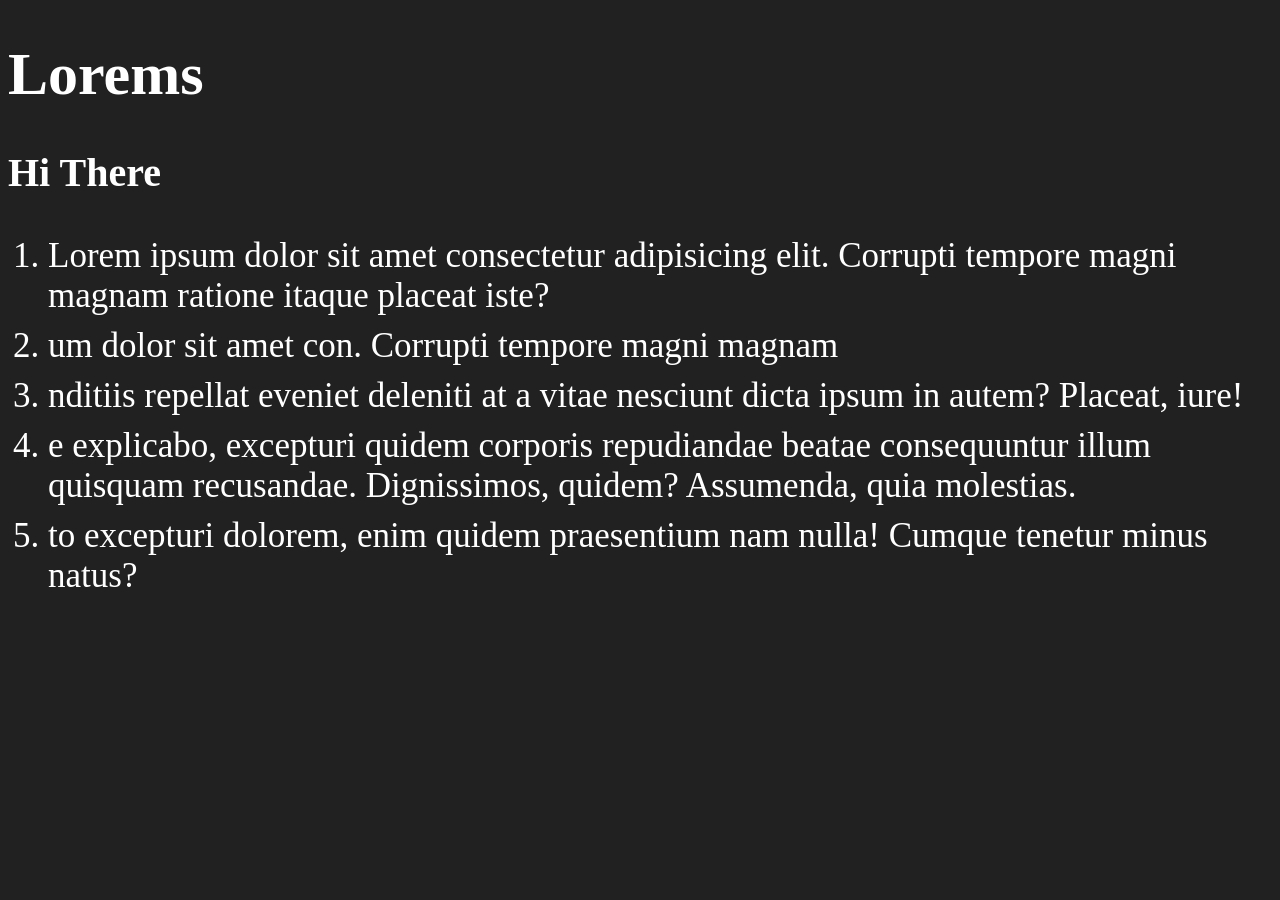
<file: Resposive Web Pages Assignment/Resposive Web Pages Assignment/page.html>
<!DOCTYPE html>
<html lang="en">
<head>
    <meta charset="UTF-8">
    <meta http-equiv="X-UA-Compatible" content="IE=edge">
    <meta name="viewport" content="width=device-width, initial-scale=1.0">
    <title>Responsive Page</title>
    <link rel="stylesheet" href="style.css"/>
</head>
<body>
    <div>
        <h1>Lorems</h1>
        <h3>Hi There</h3>
        <ul>
            <li>Lorem ipsum dolor sit amet consectetur adipisicing elit. Corrupti tempore magni magnam ratione itaque placeat iste?</li>
            <li>um dolor sit amet con. Corrupti tempore magni magnam</li>
            <li>nditiis repellat eveniet deleniti at a vitae nesciunt dicta ipsum in autem? Placeat, iure!</li>
            <li>e explicabo, excepturi quidem corporis repudiandae beatae consequuntur illum quisquam recusandae. Dignissimos, quidem? Assumenda, quia molestias.</li>
            <li>to excepturi dolorem, enim quidem praesentium nam nulla! Cumque tenetur minus natus?</li>
        </ul>
    </div> 
</body>
</html>
</file>
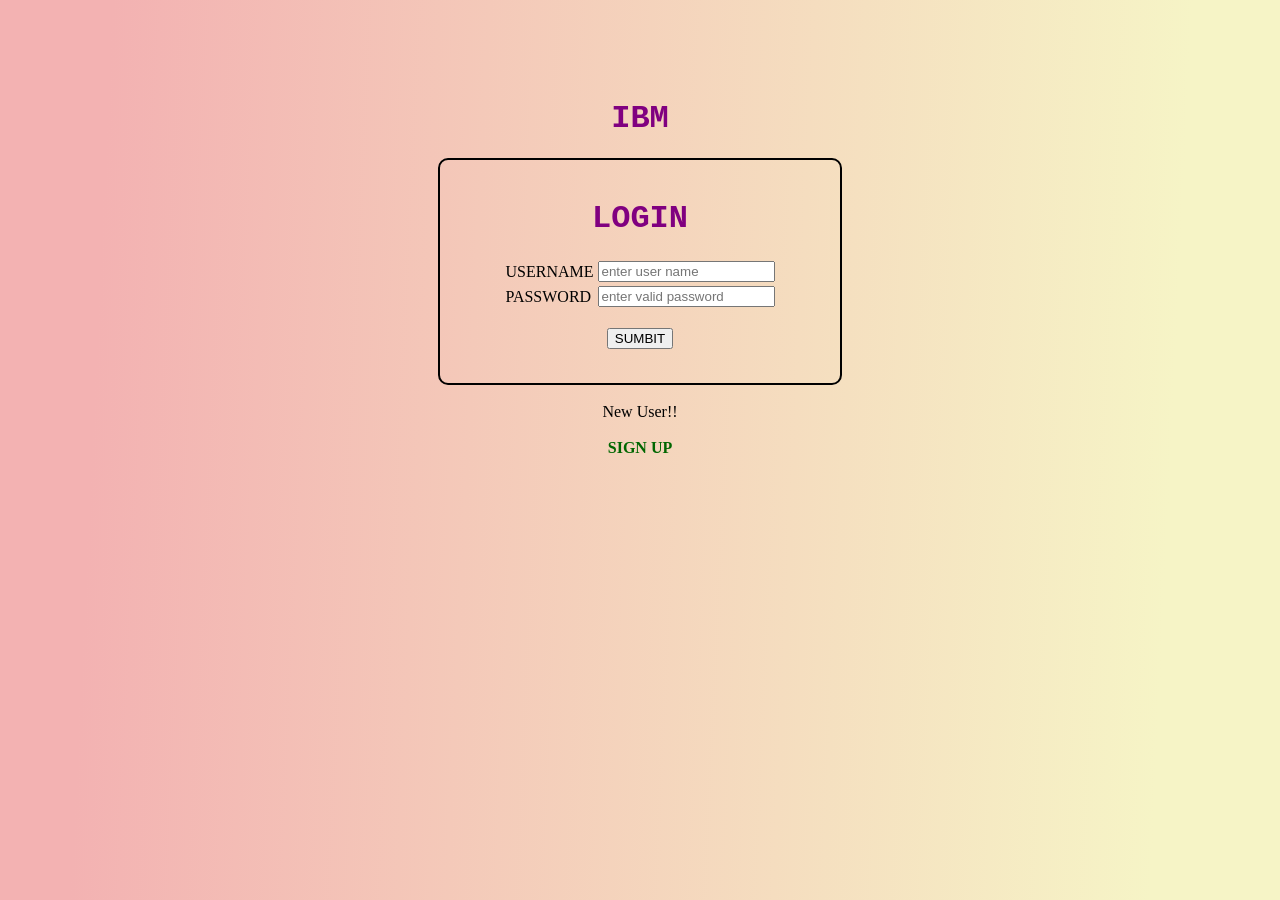
<file: Implementing Web Application/Create IBM DB2 And Connect With Python/templates/Login.html>
<html lang="en">

<head>
    <meta charset="UTF-8">
    <meta http-equiv="X-UA-Compatible" content="IE=edge">
    <meta name="viewport" content="width=device-width, initial-scale=1.0">
    <title>Document</title>
</head>

<style>
    body {
        background-image: linear-gradient(92.7deg, rgb(243, 178, 178) 8.5%, rgb(246, 244, 198) 90.2%);
        font-family: Georgia, 'Times New Roman', Times, serif;
    }

    button:hover {
        background-color: dark blue;
        border-color: black;
    }

    h1 {
        font-family: 'Courier New', Courier, monospace;
        color: purple;
        top: 10em;
    }

    .container1 {
        border: 2px solid black;
        border-color: black;
        border-radius: 10px;
        width: 400px;
    }

    .top {
        margin-top: 100px;
    }

    input:hover {
        border-color: rgb(25, 20, 20);
    }

    a {
        text-decoration: none;
    }

    a:link {
        color: #006600;
        text-decoration: none;
    }

    a:visited {
        color: rgb(215, 117, 92);
        text-decoration: none;
    }

    a:hover {
        color: rgb(128, 105, 255);
        text-decoration: none;
    }

    a:active {
        color: rgb(202, 99, 75);
        text-decoration: none;
    }
</style>

<body>
    <center>
        <h1 class="top">IBM</h1>
        <div class="container1">
            <br>
            <h1>LOGIN</h1>
            <form action="http://localhost:5000/login" method="POST">
                <table>
                    <tr>
                        <td><label for="text">USERNAME</label></td>
                        <td><input type="text" name="username" placeholder="enter user name" /></td>
                    </tr>
                    <tr>
                        <td><label for="text">PASSWORD</label></td>
                        <td><input type="text" name="password" placeholder="enter valid password"></td>
                    </tr>
                </table>
                <br>
                <button type="submit">SUMBIT</button>
            </form>
            <br>
        </div>
        <br>
        <label for="text">New User!! <br> <br> <b><a href="http://http://localhost:5000">SIGN UP</a></b></label>
    </center>
</body>

</html>
</file>
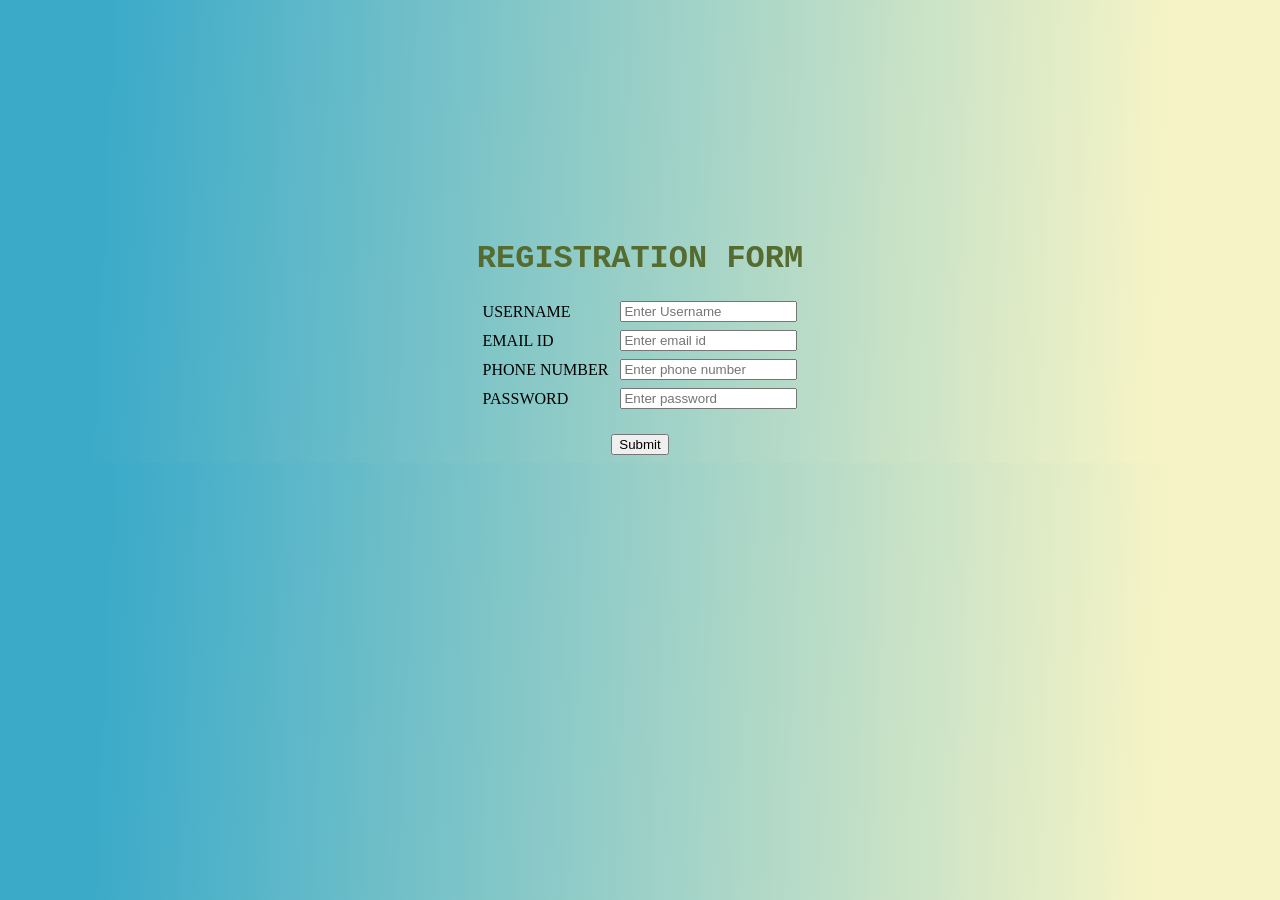
<file: Implementing Web Application/Create IBM DB2 And Connect With Python/templates/Register.html>
<!DOCTYPE html>
<html>

<head>
    <meta charset="UTF-8">
    <meta http-equiv="X-UA-Compatible" content="IE=edge">
    <meta name="viewport" content="width=device-width, initial-scale=1.0">
    <title>REGISTRATION PAGE</title>
</head>
<style>
    body {
        background-image: linear-gradient(92.7deg, rgb(59, 170, 201) 8.5%, rgb(246, 244, 198) 90.2%);
        font-family: 'Times New Roman', Times, serif;
    }

    input:hover {
        border-color: rgb(25, 20, 20);
    }

    button:hover {
        background-color: dark blue;
        border-color: black;
    }

    h1 {
        font-family: 'Courier New', Courier, monospace;
        color: darkolivegreen;
    }

    #qwerty {
        margin-top: 15em;
    }
</style>

<body>
    <center id="qwerty">
        <H1>REGISTRATION FORM</H1>
        <!--  -->
        <form action="http://localhost:5000/register" method="POST">
            <table>
                <tr>
                    <td><label for="text">USERNAME</label></td>
                    <td>&nbsp;</td>
                    <td><input type="text" placeholder="Enter Username" name="username" id="username"></td>
                </tr>
                <tr></tr>
                <tr></tr>
                <tr>
                    <td><label for="text">EMAIL ID</label></td>
                    <td>&nbsp;</td>
                    <td><input type="text" placeholder="Enter email id" name="email_id" id="email_id"></td>
                </tr>
                <tr></tr>
                <tr></tr>
                <tr>
                    <td><label for="text">PHONE NUMBER</label></td>
                    <td>&nbsp;</td>
                    <td><input type="text" placeholder="Enter phone number" name="phone_no" id="phone_no"></td>
                </tr>
                <tr></tr>
                <tr></tr>
                <tr>
                    <td><label for="text">PASSWORD</label></td>
                    <td>&nbsp;</td>
                    <td><input type="text" placeholder="Enter password" name="password" id="password"></td>
                </tr>

                <tr></tr>
                <tr></tr>
            </table>
            <br>
            <center><button onclick="asd()" type="submit">Submit</button>
            </center>
        </form>
    </center>
</body>
<script>
    function asd() {
        var username1 = document.getElementById("username");
        var email_id = document.getElementById('email_id');
        var phone_no = document.getElementById('phone_no');
        var password = document.getElementById('password');
        if (username1.value == "" || phone_no.value == "" || password.value == "") {
            username.style.borderColor = "red";
        }
        else if (email_id.value == "") {
            email_id.style.borderColor = "red";
        }
        else if (phone_no.value == "") {
            phone_no.style.borderColor = "red";
        }
        else if (phone_no.value == "") {
            password.style.borderColor = "red";
        }


    }


</script>

</html>
</file>
<file: Resposive Web Pages Assignment/Resposive Web Pages Assignment/style.css>
/* For Desktops */
body{
    background-color: #212121;
    color: white;
}

h1{
    font-size: 60px;
}

h3{
    font-size: 40px;
}

ul li{
    font-size: 35px;
    margin-bottom: 10px;
}

ul{
    list-style-type: number;
}

/* For Mobiles */
@media only screen and (max-width: 600px) {
    body {
        background-color: white;
        color: #212121;
    }

    h1{
        font-size: 25px;
    }

    h3{
        font-size: 18px;
    }

    ul li{
        font-size: 14px;
    }
}
</file>
